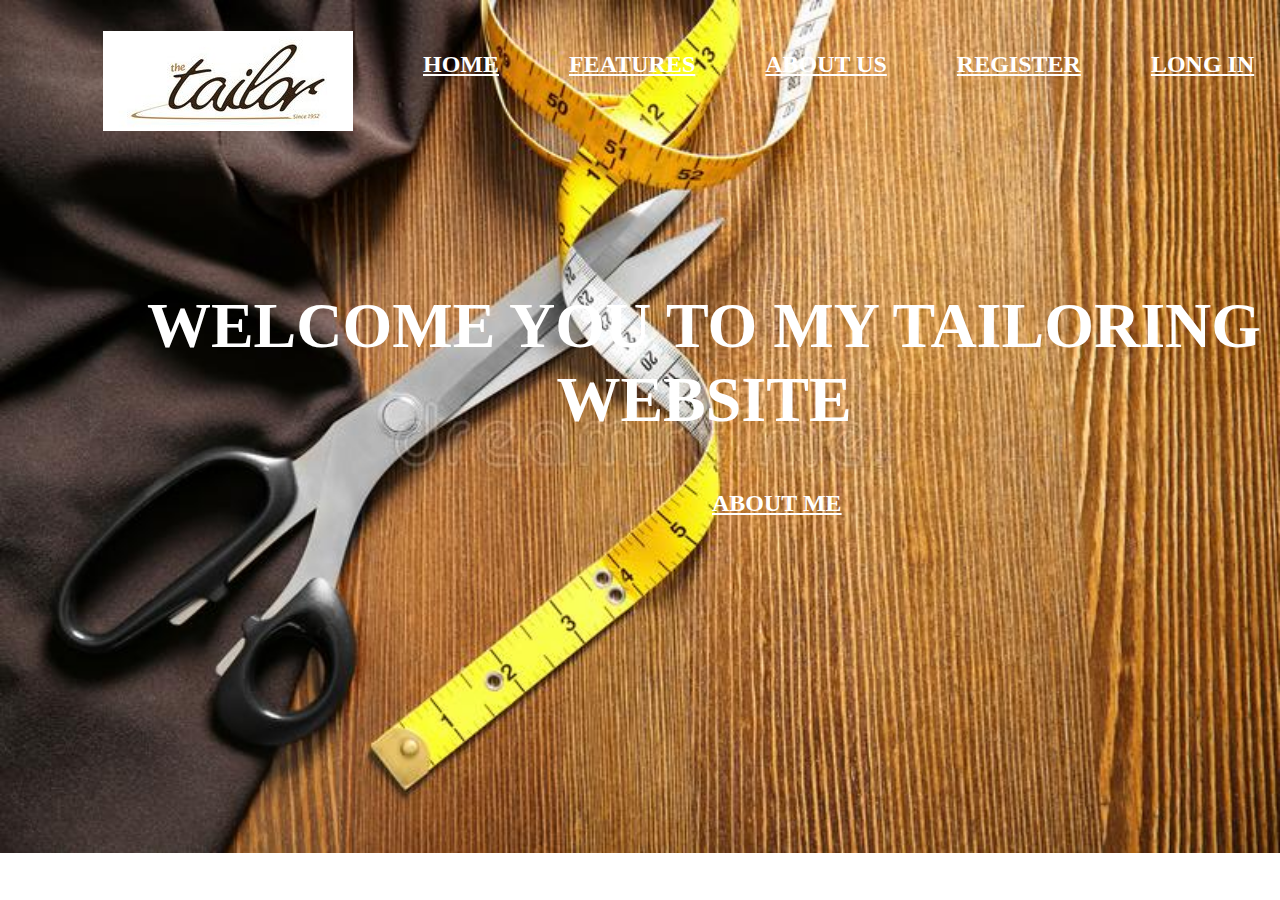
<file: index.html>
<!DOCTYPE html>
<html lang="en">
<head>
    <meta charset="UTF-8">
    <meta name="viewport" content="width=device-width, initial-scale=1.0">
    <meta http-equiv="X-UA-Compatible" content="ie=edge">
    <title>landing page</title>
    <link rel="stylesheet" href="style/assign.css">
</head>
<body>
    <section id="container">
         <!--how to add a header nav -->
    <header>
        <nav>
            <ul id="navbar">
            <li><figure>
                <a href=""><img src="image/tailor.jpg" alt=""></a>
            </figure></li>
            
            <li>
                <a href="    "><h2>HOME</h2></a>
            </li>
               <li>
                  <a href="    "><h2>FEATURES</h2></a>
               </li>
               <li>
                   <a href="    "><h2>ABOUT US</h2></a>
               </li> 
    
               <li>
                <a href="register.html"><h2>REGISTER</h2></a>
               </li>  <li>
                <a href="    "><h2>LONG IN</h2></a>
               </li> 
            
        </nav>      
    </header>
    <!--welcoming note-->
       <div class="welcome">
           <h1>WELCOME YOU TO MY TAILORING WEBSITE</h1>
       </div>

<!---about me botton-->
    <section id="aboutMe">
       <a href="about.html"><h2>ABOUT ME</h2></a>          
    </section>
    </section>
    

    
</body>
</html>
</file>
<file: style/assign.css>
body{
    background-image:url(../image/tailor4.jpg);
    background-size: 100%;
    background-position: right top;
    background-repeat: no-repeat;
    
}
container{
    width: 100%;
    height: 100%;
}


figure{
    padding: 0;
    margin: 0;
    float: left;
}
li{
    float: left;
    padding: 15px;
    overflow: hidden;
    margin-left: 40px;
    border-bottom-left-radius: 5px;
    size: 10px;
}


a:hover{
color: lightblue;
cursor: pointer;
}

a{
    color: #ffffff;
}
#aboutMe{
    float: left;
    text-align: center;
    margin-top: 20em;
    margin-left: -35em;
    font-size: 1em;
}
.welcome{
    color:white;
    text-align: center;
    float: left;
    margin-top: 3em;
    margin-left: 4em;
    font-size: 2em;
}
</file>
